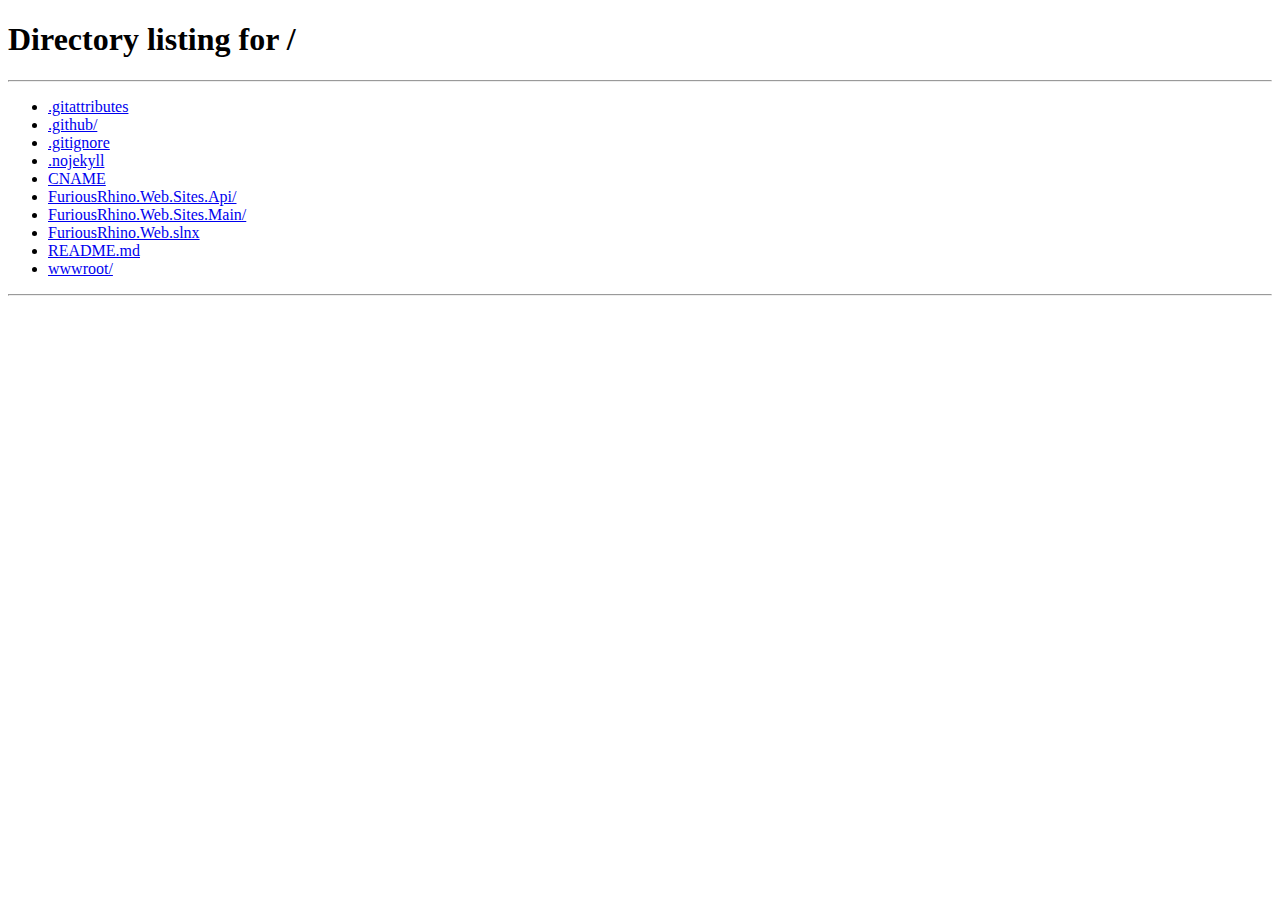
<file: FuriousRhino.Web.Sites.Main/wwwroot/404-none.html>
﻿<!DOCTYPE html>
<html>
<head>
    <meta charset="utf-8">
    <title>Single Page Apps for GitHub Pages</title>
    <script type="text/javascript">
      // Single Page Apps for GitHub Pages
      // https://github.com/rafrex/spa-github-pages
      // Copyright (c) 2016 Rafael Pedicini, licensed under the MIT License
      // ----------------------------------------------------------------------
      // This script takes the current url and converts the path and query
      // string into just a query string, and then redirects the browser
      // to the new url with only a query string and hash fragment,
      // e.g. http://www.foo.tld/one/two?a=b&c=d#qwe, becomes
      // http://www.foo.tld/?p=/one/two&q=a=b~and~c=d#qwe
      // Note: this 404.html file must be at least 512 bytes for it to work
      // with Internet Explorer (it is currently > 512 bytes)

      // If you're creating a Project Pages site and NOT using a custom domain,
      // then set segmentCount to 1 (enterprise users may need to set it to > 1).
      // This way the code will only replace the route part of the path, and not
      // the real directory in which the app resides, for example:
      // https://username.github.io/repo-name/one/two?a=b&c=d#qwe becomes
      // https://username.github.io/repo-name/?p=/one/two&q=a=b~and~c=d#qwe
      // Otherwise, leave segmentCount as 0.
      var segmentCount = 0;

      var l = window.location;
      l.replace(
        l.protocol + '//' + l.hostname + (l.port ? ':' + l.port : '') +
        l.pathname.split('/').slice(0, 1 + segmentCount).join('/') + '/?p=/' +
        l.pathname.slice(1).split('/').slice(segmentCount).join('/').replace(/&/g, '~and~') +
        (l.search ? '&q=' + l.search.slice(1).replace(/&/g, '~and~') : '') +
        l.hash
      );
    </script>
</head>
<body>
</body>
</html>
</file>
